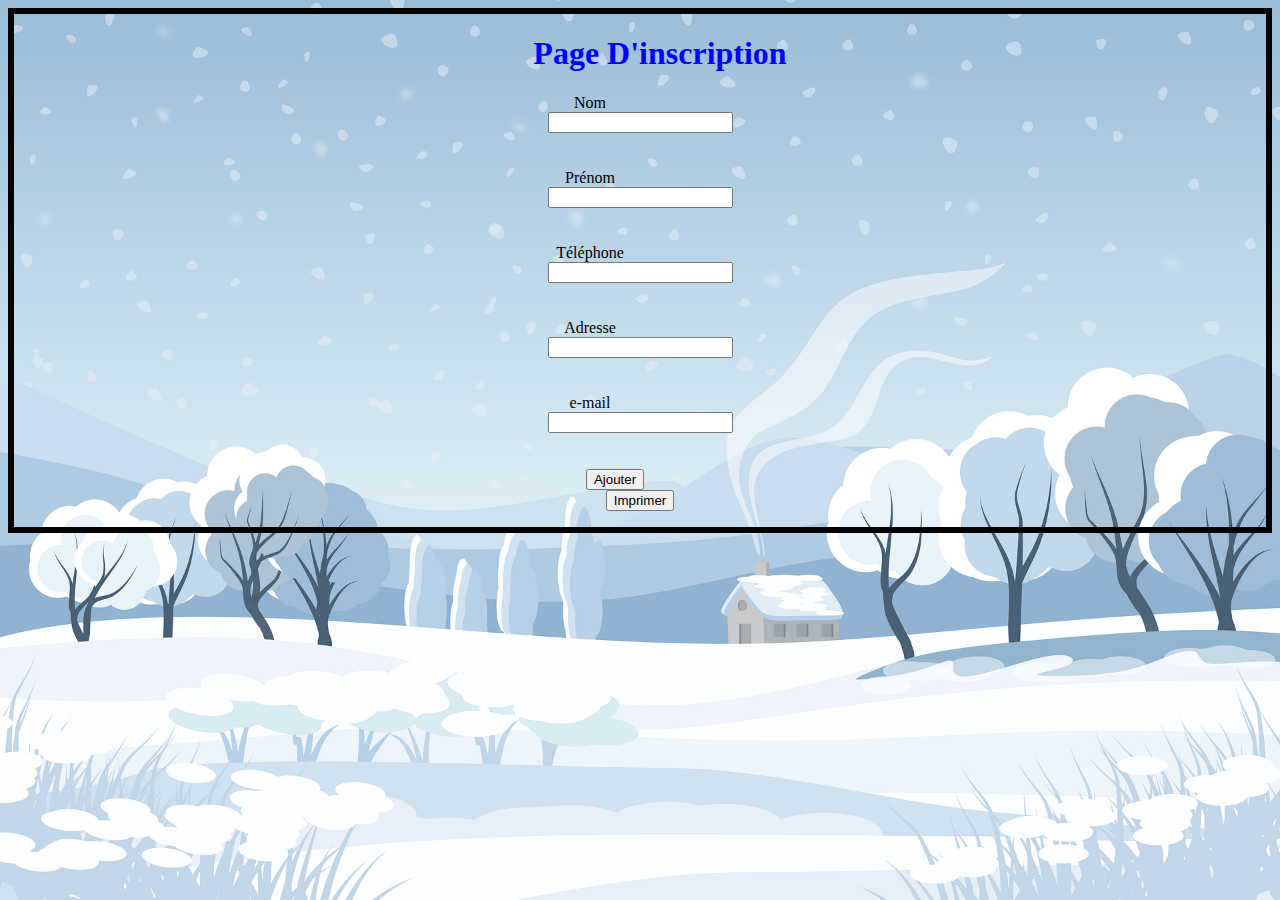
<file: page d'inscription v1/form.html>
<!DOCTYPE html>

<head>
    <script type="text/javascript" src="main.js"></script>
    <link href="main.css" rel="stylesheet">



</head>

<body>

    <center>


        <h1>Page D'inscription </h1>

        <form>
            <label>Nom </label>
            <input id="input1" type="text"><br>
            <br>
            <label>Prénom </label>
            <input id="input2" type="text"><br>
            <br>
            <label>Téléphone </label>
            <input id="input3" type="tel"><br>
            <br>
            <label>Adresse </label>
            <input id="input4" type="text"><br>
            <br>
            <label>e-mail </label>
            <input id="input5" type="email"><br>
            <br>
            <input class="ana" type="button" value="Ajouter" onclick="om()">

        </form>
        <input type="button" value="Imprimer" onclick="window.print()" />






        <p id="result"></p>


    </center>
    

</body>

</html>
</file>
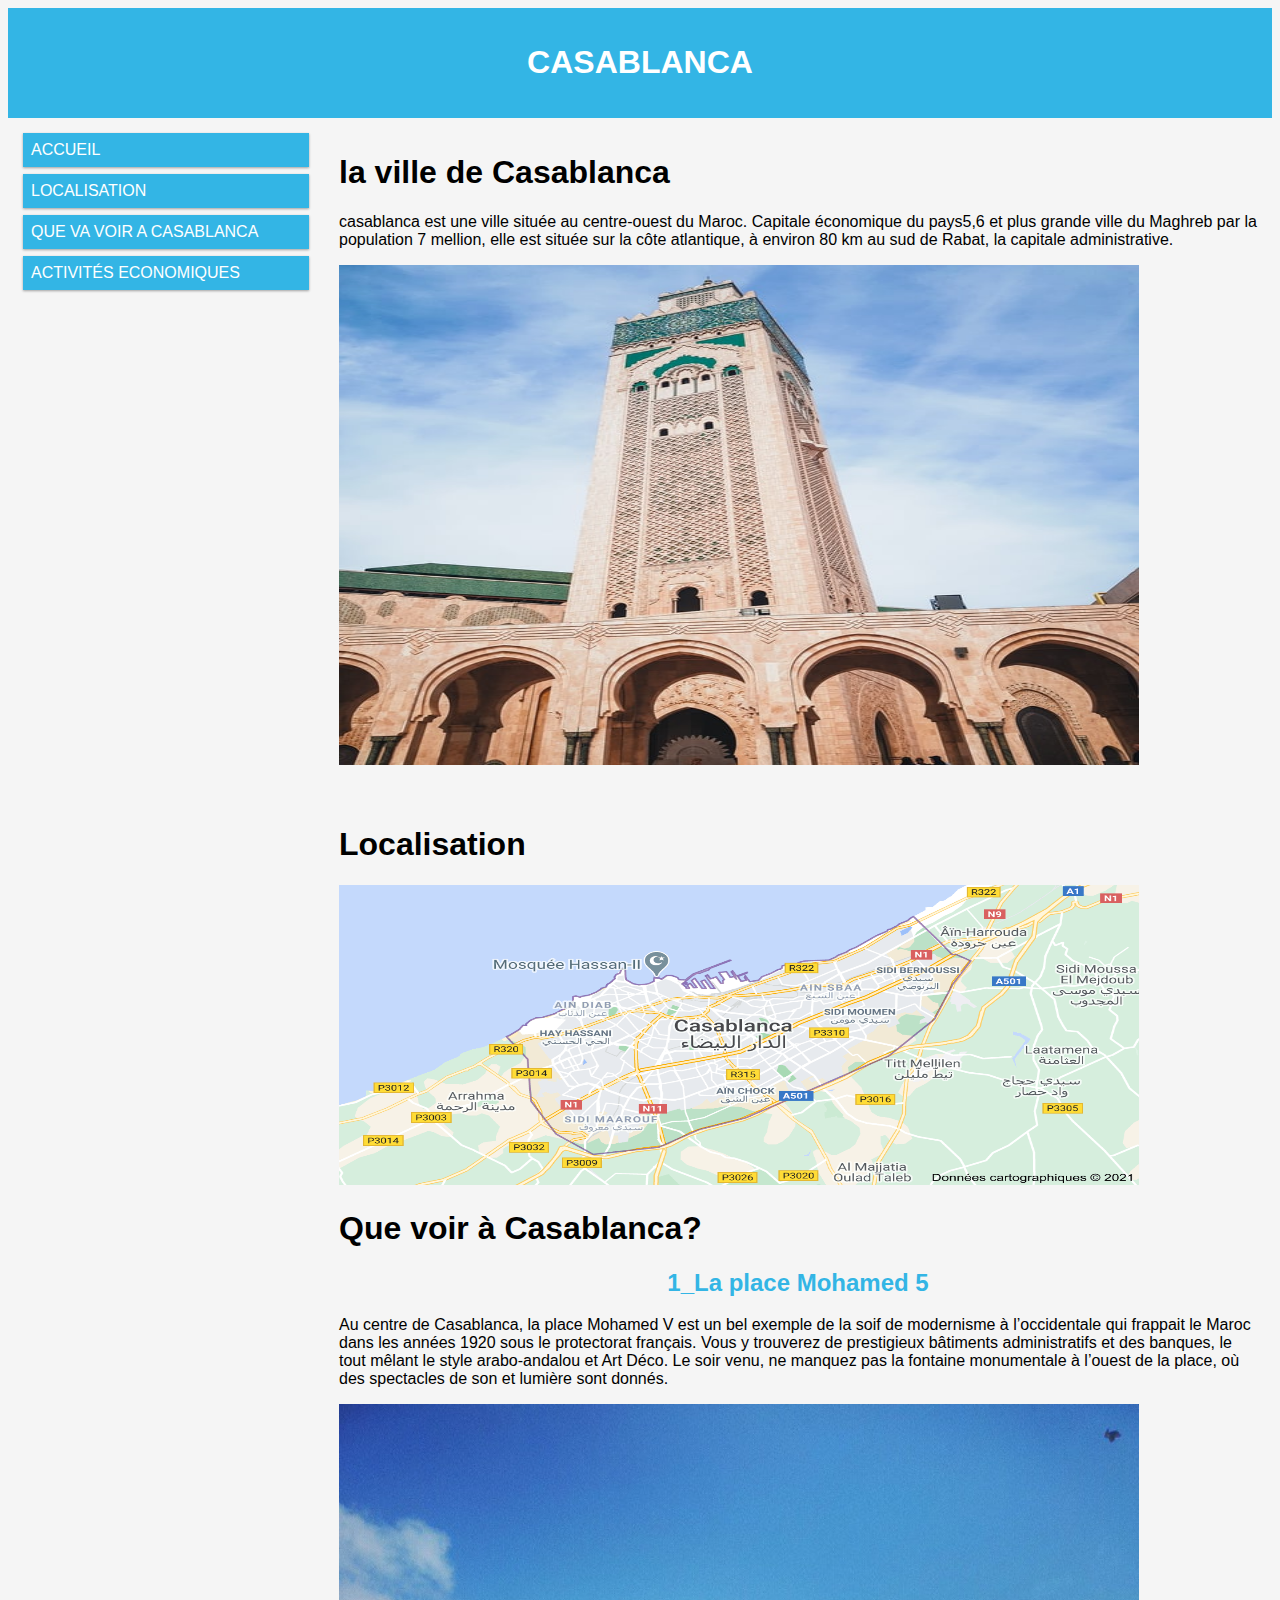
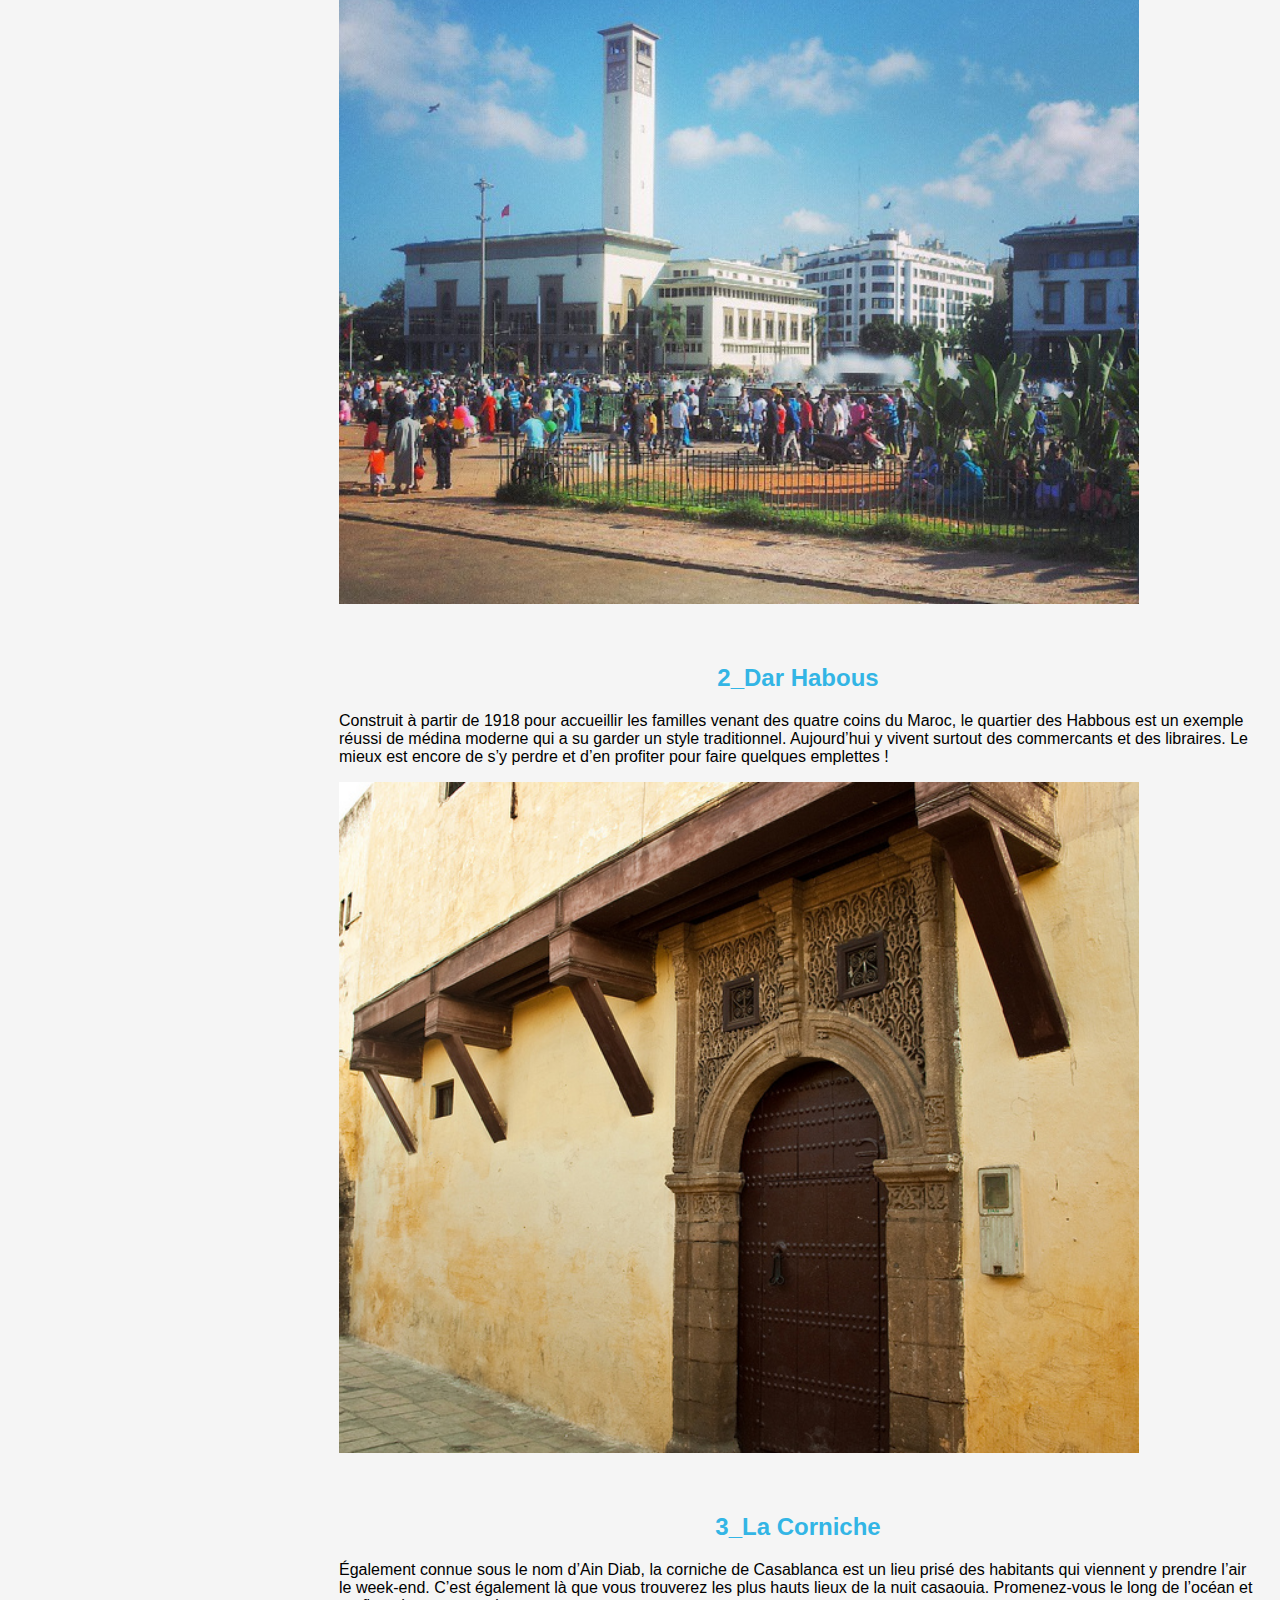
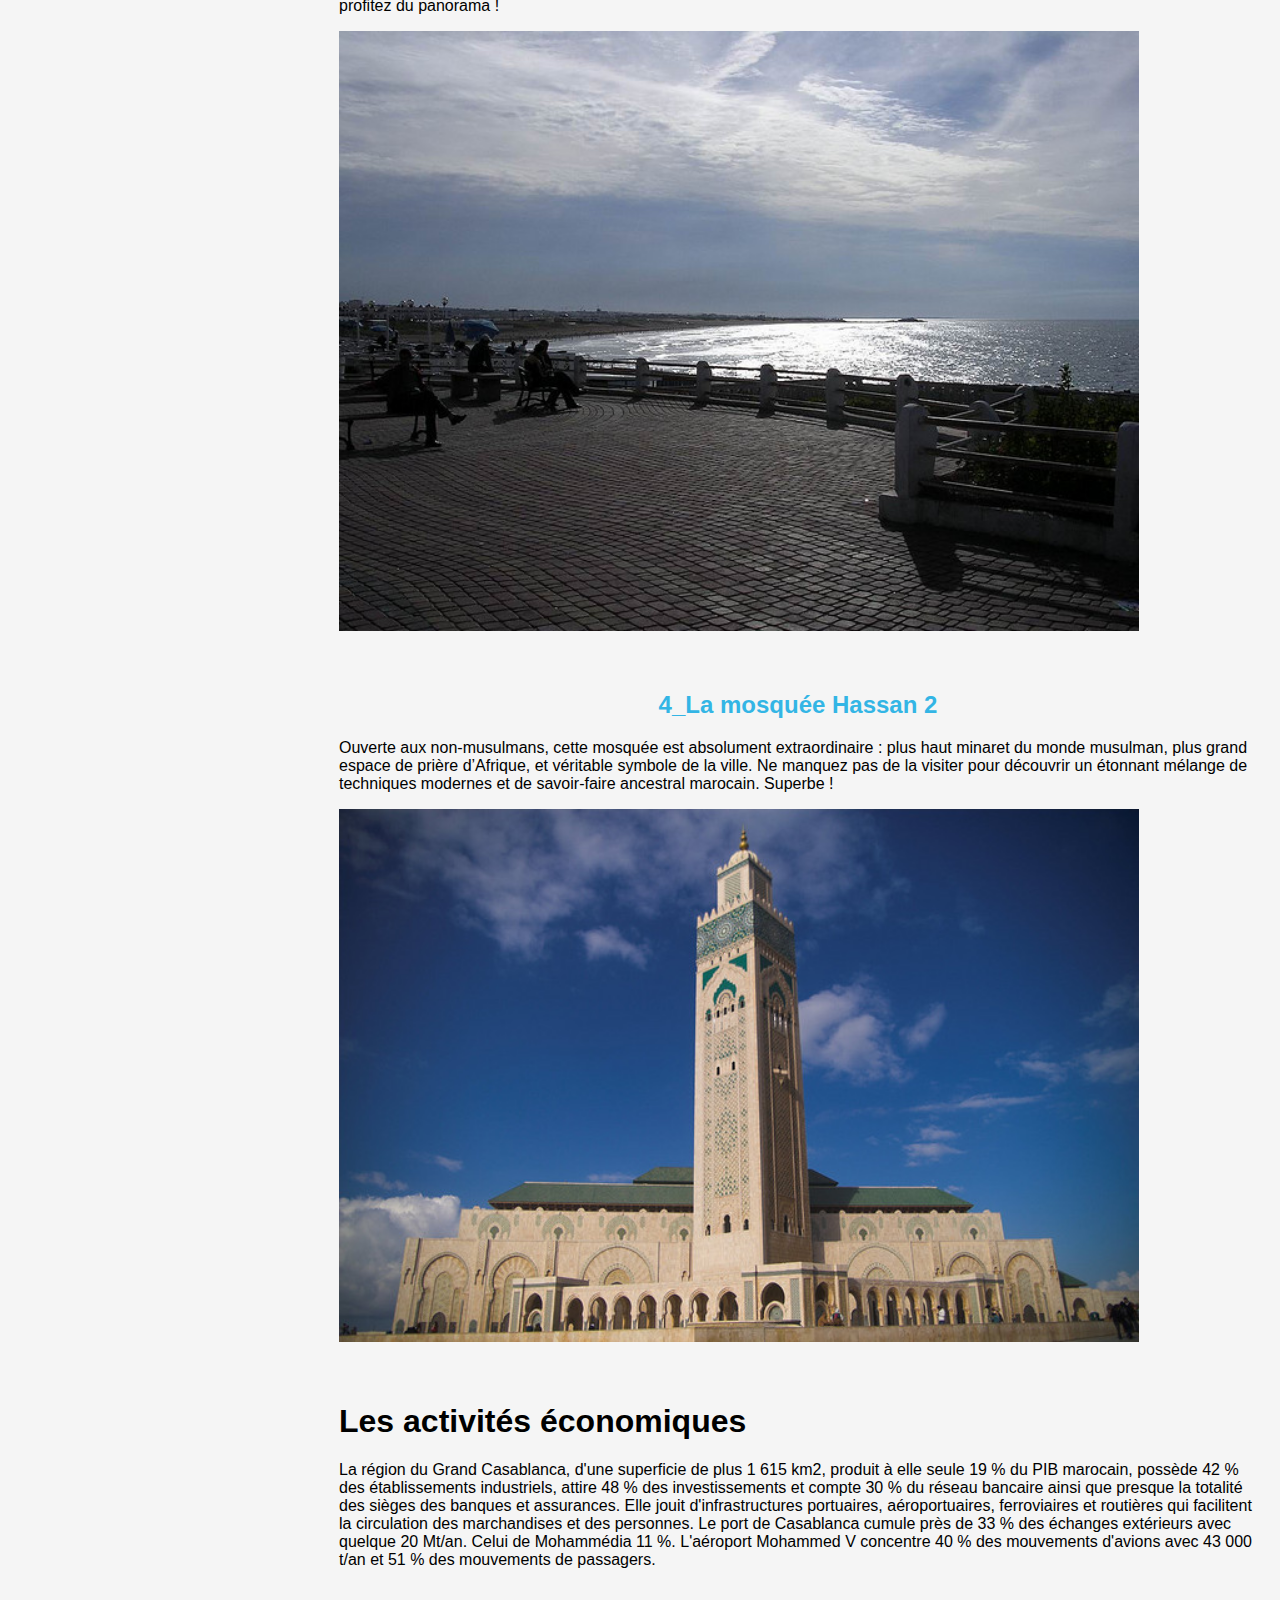
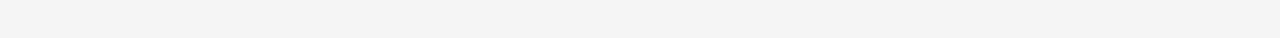
<file: projet 4-site responsive/slide.html>
<!DOCTYPE html>
<html>
<head>
<meta name="viewport" content="width=device-width, initial-scale=1.0">
<link href="main.css" rel="stylesheet">

</head>
<body>

<div class="header">
  <center><h1>CASABLANCA </h1></center>
</div>

<div class="row">
  <div class="col-3 col-s-3 menu">
    <ul>
      <li>ACCUEIL</li>
      <li>LOCALISATION</li>
      <li>QUE VA VOIR A CASABLANCA</li>
      <li>ACTIVITÉS ECONOMIQUES</li>
    </ul>
  </div>
  

  <div class="col-lg-6 col-s-9">
    <h1 > la ville de Casablanca </h1>
    <p>casablanca est une ville située au centre-ouest du Maroc. Capitale économique du pays5,6 et plus grande ville du Maghreb par la population 7 mellion, elle est située sur la côte atlantique, à environ 80 km au sud de Rabat, la capitale administrative.</p>
 <img src="casa1.jpg" alt="casa1" width="100%;" ; height="500px">
 <br>
 <br>
 <br>
    <h1 >Localisation</h1>
    <img src="localisation.jpg" height="300px" ; width="100%">
    <h1 >Que voir à Casablanca?</h1>
    <h2 style="color: #33b5e5;">1_La place Mohamed 5</h2>
   <p >Au centre de Casablanca, la place Mohamed V est un bel exemple de la soif de modernisme à l’occidentale qui frappait le Maroc dans les années 1920 sous le protectorat français. Vous y trouverez de prestigieux bâtiments administratifs et des banques, le tout mêlant le style arabo-andalou et Art Déco.

    Le soir venu, ne manquez pas la fontaine monumentale à l’ouest de la place, où des spectacles de son et lumière sont donnés.</p>
    <img class="img" src="mohamed5.jpg" ; width="100%">
    <br>
    <br>
    <br>
     <h2 style="color:#33b5e5 ;">2_Dar Habous</h2> 
    <p>Construit à partir de 1918 pour accueillir les familles venant des quatre coins du Maroc, le quartier des Habbous est un exemple réussi de médina moderne qui a su garder un style traditionnel. Aujourd’hui y vivent surtout des commercants et des libraires.

        Le mieux est encore de s’y perdre et d’en profiter pour faire quelques emplettes !</p>
        <img class="img" src="darhabous.jpg"; width="100%">
        <br>
        <br>
        <br>
     <h2>3_La Corniche</h2>
     <p>Également connue sous le nom d’Ain Diab, la corniche de Casablanca est un lieu prisé des habitants qui viennent y prendre l’air le week-end. C’est également là que vous trouverez les plus hauts lieux de la nuit casaouia.

        Promenez-vous le long de l’océan et profitez du panorama !</p>
        <img class="img" src="lacorniche.jpg" ; width="100%">
        <br>
        <br>
        <br>
    <h2>4_La mosquée Hassan 2</h2>
    <p>Ouverte aux non-musulmans, cette mosquée est absolument extraordinaire : plus haut minaret du monde musulman, plus grand espace de prière d’Afrique, et véritable symbole de la ville. Ne manquez pas de la visiter pour découvrir un étonnant mélange de techniques modernes et de savoir-faire ancestral marocain. Superbe !</p>
    <img class="img" src="hassan2.jpg" ; width="100%">
    <br>
    <br>
    <br>
    <h1>Les activités économiques</h1>
    <p>La région du Grand Casablanca, d'une superficie de plus 1 615 km2, produit à elle seule 19 % du PIB marocain, possède 42 % des établissements industriels, attire 48 % des investissements et compte 30 % du réseau bancaire ainsi que presque la totalité des sièges des banques et assurances. Elle jouit d'infrastructures portuaires, aéroportuaires, ferroviaires et routières qui facilitent la circulation des marchandises et des personnes. Le port de Casablanca cumule près de 33 % des échanges extérieurs avec quelque 20 Mt/an. Celui de Mohammédia 11 %. L'aéroport Mohammed V concentre 40 % des mouvements d'avions avec 43 000 t/an et 51 % des mouvements de passagers.</p>
    
  <div class="col-3 col-s-12">
   
  </div>
</div>


</div>

</body>
</html>
</file>
<file: page d'inscription v1/main.css>
body {background-image:url(fr.png);border-style:solid;border-width: 6px;background-size: cover;}
fieldset {margin: 20px;padding: 20px;margin-bottom: 20px auto;border: solid 10px;color:blue;width:450px}
label,input {display:block}
label {margin-right: 100px;}
h1 {color: blue; margin-left: 40px;}
.ana {display:block;margin-right: 50px;}
</file>
<file: projet 4-site responsive/main.css>
* {
    box-sizing: border-box;
  }
  body {background-color: whitesmoke;}
  h2 {color:#33b5e5;
  text-align: center; }
  
  .row::after {
    content: "";
    clear: both;
    display: table;
  }
  
  [class*="col-"] {
    float: left;
    padding: 15px;
  }
  
  html {
    font-family: "Lucida Sans", sans-serif;
  }
  
  .header {
    background-color: #33b5e5;
    color: #ffffff;
    padding: 15px;
  }
  
  .menu ul {
    list-style-type: none;
    margin: 0;
    padding: 0;
  }
  .ana {color:#33b5e5 ;}
  
  .menu li {
    padding: 8px;
    margin-bottom: 7px;
    background-color: #33b5e5;
    color: #ffffff;
    box-shadow: 0 1px 3px rgba(0,0,0,0.12), 0 1px 2px rgba(0,0,0,0.24);
  }
  
  .menu li:hover {
    background-color: #0099cc;
  }
  
  .aside {
    background-color: #33b5e5;
    padding: 15px;
    color: #ffffff;
    text-align: center;
    font-size: 14px;
    box-shadow: 0 1px 3px rgba(0,0,0,0.12), 0 1px 2px rgba(0,0,0,0.24);
  }
  
  .footer {
    background-color:#33b5e5;
    color: #ffffff;
    text-align: center;
    font-size: 12px;
    padding: 15px;
  }
  
  /* For mobile phones: */
  [class*="col-"] {
    width: 100%;
  }
  
  @media only screen and (min-width: 600px) {
    /* For tablets: */
    .col-s-1 {width: 8.33%;}
    .col-s-2 {width: 16.66%;}
    .col-s-3 {width: 25%;}
    .col-s-4 {width: 33.33%;}
    .col-s-5 {width: 41.66%;}
    .col-s-6 {width: 50%;}
    .col-s-7 {width: 58.33%;}
    .col-s-8 {width: 66.66%;}
    .col-s-9 {width: 75%;}
    .col-s-10 {width: 83.33%;}
    .col-s-11 {width: 91.66%;}
    .col-s-12 {width: 100%;}
  }
  @media only screen and (min-width: 768px) {
    /* For desktop: */
    .col-1 {width: 8.33%;}
    .col-2 {width: 16.66%;}
    .col-3 {width: 25%;}
    .col-4 {width: 33.33%;}
    .col-5 {width: 41.66%;}
    .col-6 {width: 50%;}
    .col-7 {width: 58.33%;}
    .col-8 {width: 66.66%;}
    .col-9 {width: 75%;}
    .col-10 {width: 83.33%;}
    .col-11 {width: 91.66%;}
    .col-12 {width: 100%;}
  }
  img { max-width: 800px;}
</file>
